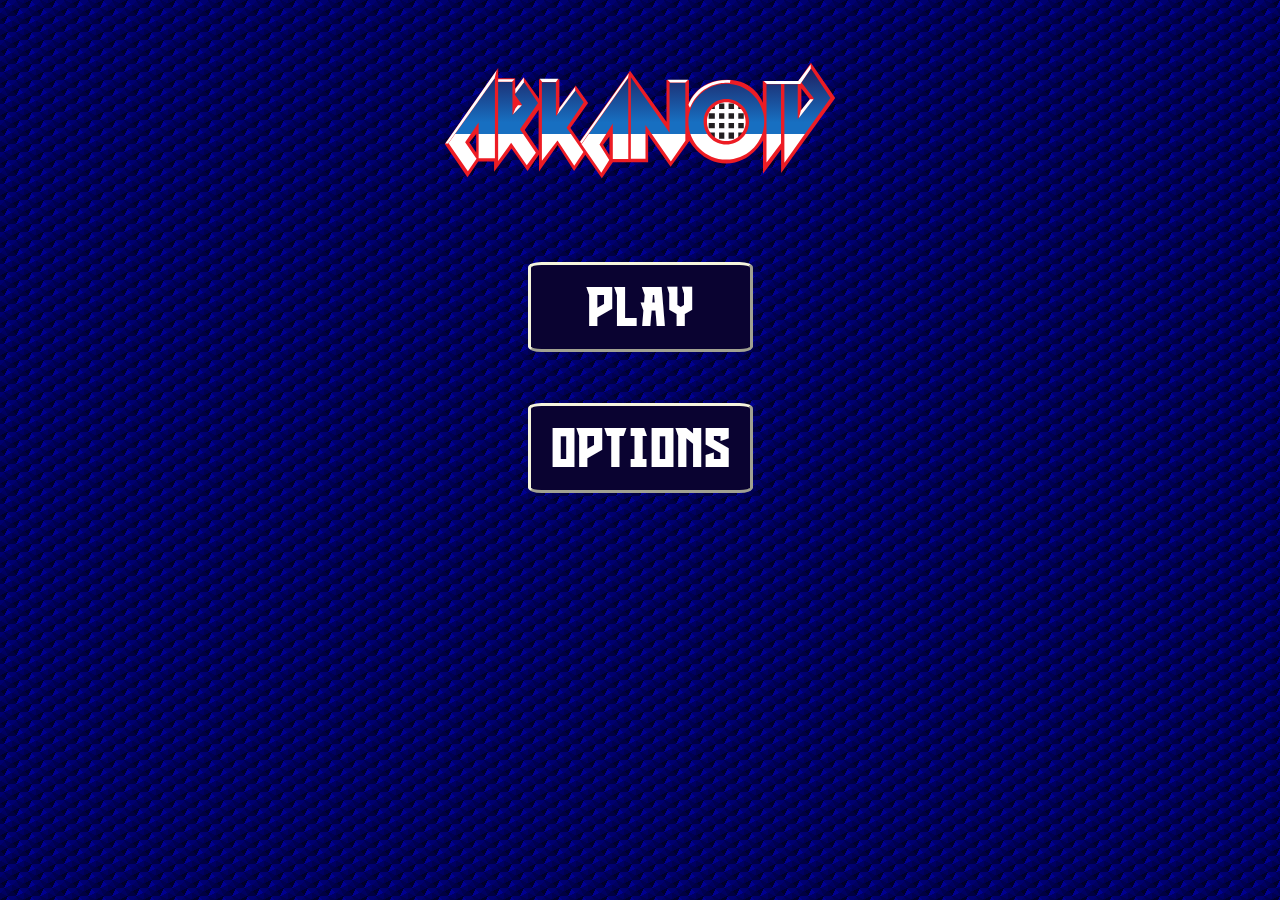
<file: index.html>
<!DOCTYPE html>
<title>Arkanoid Web</title>
<header>
    <link rel="stylesheet" type="text/css" href="./styles/index.css" />
</header>
<body>
    <img src="./assets/Arkanoid-logo.svg" class="titlelogo">
    
    <div class="titleButtons">
        <a href="./stages/stg1/stg1.html"><button class="titleBttn">Play</button></a>
        <button class="titleBttn" id="optionsButton">Options</button>
    </div>


    <!--MODAL DEL MENÚ DE OPCIONES-->
    
    <!-- Fondo oscuro -->
<div id="optionsOverlay" class="overlay hidden">
    <!-- Ventana -->
    <div class="modal">
        <button id="closeOptions" class="close-btn">✕</button>

        <h2 class="optionTitle">Options</h2>

    <!-- Aquí van tus opciones -->
        <div class="optionsContainer">
            <label class="option_item">
                <input type="checkbox" id="soundToggle">
                Music
            </label>
            <label class="option_item">
                <input type="checkbox" id="touchToggle">
                Sound Effects
            </label>
            <label class="option_item">
                <input type="checkbox" id="touchToggle">
                Touch Controls
            </label>
        </div>
    </div>
</div>


<!--SCRIPT PARA MOSTRAR Y OCULTAR EL MENÚ-->

<script>
  // Espera a que el HTML esté completamente cargado
  document.addEventListener("DOMContentLoaded", () => {
    const optionsButton = document.getElementById("optionsButton");
    const optionsOverlay = document.getElementById("optionsOverlay");
    const closeOptions = document.getElementById("closeOptions");

    // Abrir menú de opciones
    optionsButton.addEventListener("click", () => {
      optionsOverlay.classList.remove("hidden");
    });

    // Cerrar menú con la X
    closeOptions.addEventListener("click", () => {
      optionsOverlay.classList.add("hidden");
    });

    // Cerrar menú al hacer click fuera de la ventana
    optionsOverlay.addEventListener("click", (event) => {
      if (event.target === optionsOverlay) {
        optionsOverlay.classList.add("hidden");
      }
    });
  });
</script>

</body>
</file>
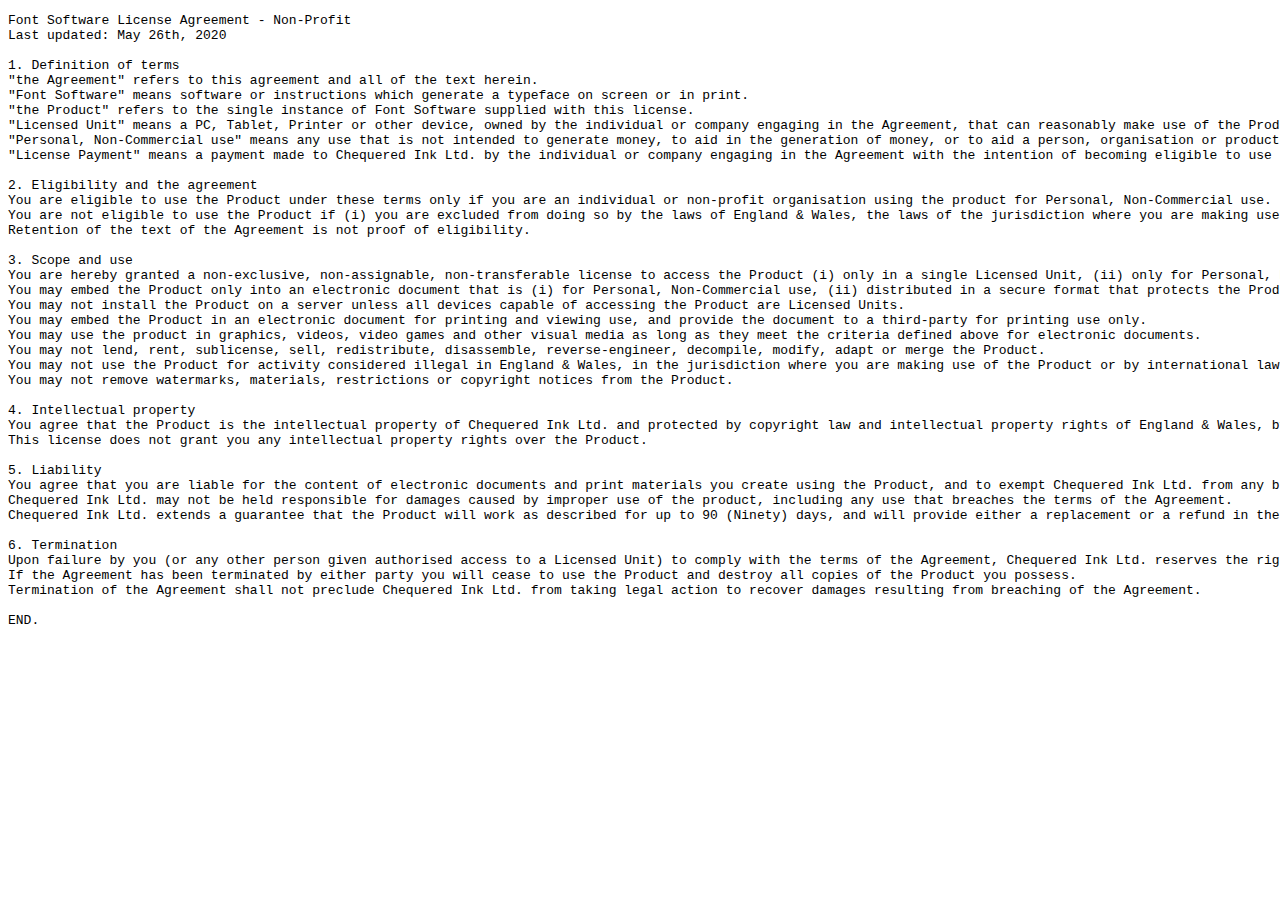
<file: assets/misc/FSLA_NonCommercial_License-d5e8.html>
<!DOCTYPE html>
<html>
<head>
<title>Font Software License Agreement - Non-Commercial</title>
</head>
<body>
<pre>
Font Software License Agreement - Non-Profit
Last updated: May 26th, 2020

1. Definition of terms
"the Agreement" refers to this agreement and all of the text herein.
"Font Software" means software or instructions which generate a typeface on screen or in print.
"the Product" refers to the single instance of Font Software supplied with this license.
"Licensed Unit" means a PC, Tablet, Printer or other device, owned by the individual or company engaging in the Agreement, that can reasonably make use of the Product.
"Personal, Non-Commercial use" means any use that is not intended to generate money, to aid in the generation of money, or to aid a person, organisation or product with the aim of commercial success.
"License Payment" means a payment made to Chequered Ink Ltd. by the individual or company engaging in the Agreement with the intention of becoming eligible to use the Product.

2. Eligibility and the agreement
You are eligible to use the Product under these terms only if you are an individual or non-profit organisation using the product for Personal, Non-Commercial use.
You are not eligible to use the Product if (i) you are excluded from doing so by the laws of England & Wales, the laws of the jurisdiction where you are making use of the Product, or by international law, (ii) you intend to use the Product for criminal activity, (iii) you fail to meet the eligibility criteria above, or (iv) the Agreement has been previously terminated by Chequered Ink Ltd.
Retention of the text of the Agreement is not proof of eligibility.

3. Scope and use
You are hereby granted a non-exclusive, non-assignable, non-transferable license to access the Product (i) only in a single Licensed Unit, (ii) only for Personal, Non-Commercial use, and (iii) subject to the terms and conditions of the Agreement.
You may embed the Product only into an electronic document that is (i) for Personal, Non-Commercial use, (ii) distributed in a secure format that protects the Product from extraction, (iii) not designed to serve the same function as the product, i.e. the document must not allow end-users to use glyphs from the Product for use in their own documents.
You may not install the Product on a server unless all devices capable of accessing the Product are Licensed Units.
You may embed the Product in an electronic document for printing and viewing use, and provide the document to a third-party for printing use only.
You may use the product in graphics, videos, video games and other visual media as long as they meet the criteria defined above for electronic documents.
You may not lend, rent, sublicense, sell, redistribute, disassemble, reverse-engineer, decompile, modify, adapt or merge the Product.
You may not use the Product for activity considered illegal in England & Wales, in the jurisdiction where you are making use of the Product or by international law.
You may not remove watermarks, materials, restrictions or copyright notices from the Product.

4. Intellectual property
You agree that the Product is the intellectual property of Chequered Ink Ltd. and protected by copyright law and intellectual property rights of England & Wales, by the copyright law and intellectual property rights of other nations and by international treaties.
This license does not grant you any intellectual property rights over the Product.

5. Liability
You agree that you are liable for the content of electronic documents and print materials you create using the Product, and to exempt Chequered Ink Ltd. from any blame following your own illegal use of the Product.
Chequered Ink Ltd. may not be held responsible for damages caused by improper use of the product, including any use that breaches the terms of the Agreement.
Chequered Ink Ltd. extends a guarantee that the Product will work as described for up to 90 (Ninety) days, and will provide either a replacement or a refund in the event that the Product demonstrably ceases to function. The maximum refund Chequered Ink Ltd. will pay will not exceed the original License Payment.

6. Termination
Upon failure by you (or any other person given authorised access to a Licensed Unit) to comply with the terms of the Agreement, Chequered Ink Ltd. reserves the right to terminate the Agreement.
If the Agreement has been terminated by either party you will cease to use the Product and destroy all copies of the Product you possess.
Termination of the Agreement shall not preclude Chequered Ink Ltd. from taking legal action to recover damages resulting from breaching of the Agreement.

END.
</pre>
</body>
</html>
</file>
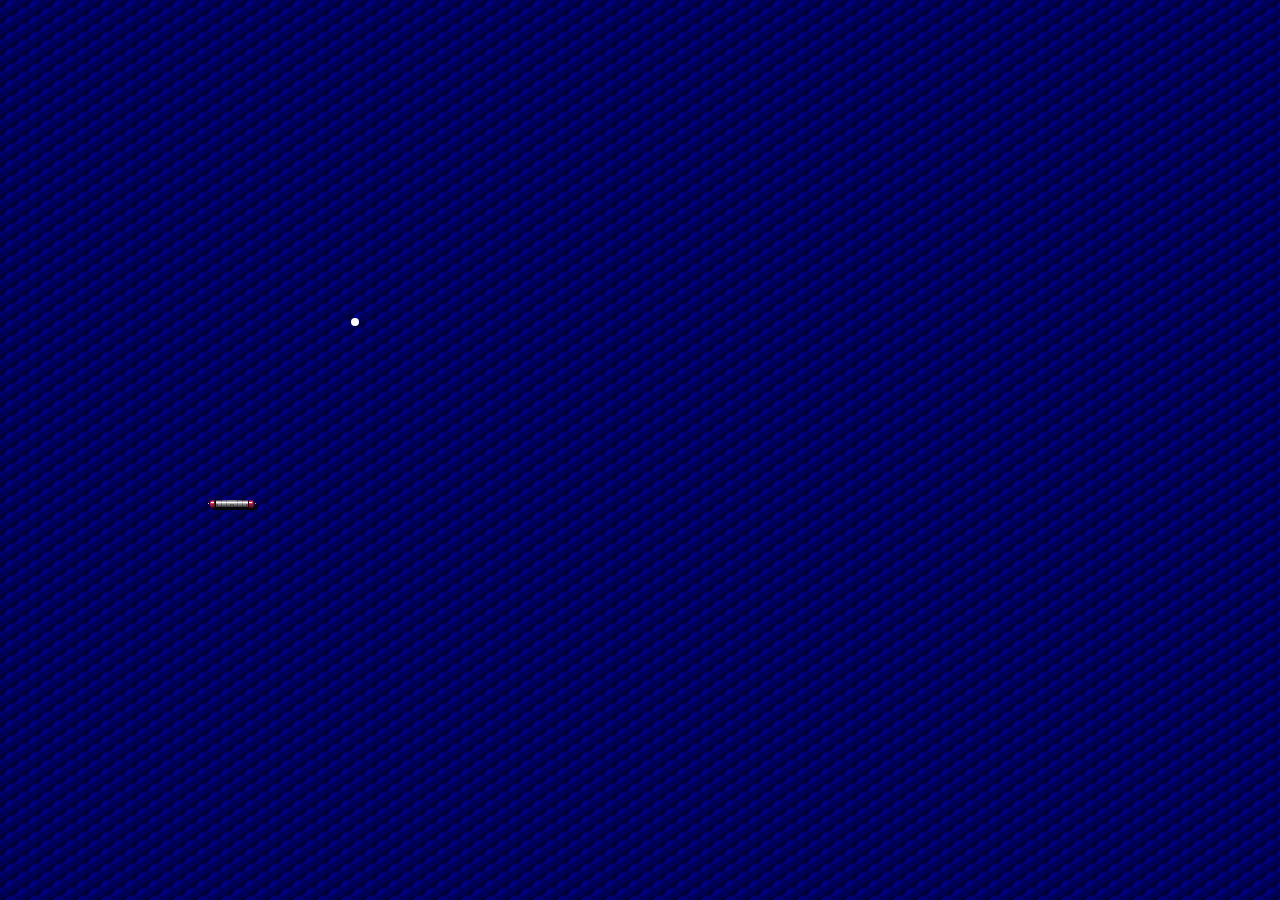
<file: stages/stg1/stg1.html>
<!DOCTYPE html>
<title>Stage 1</title>
<header>
    <link rel="stylesheet" type="text/css" href="../../styles/index.css" />
</header>
<body>
    <canvas>
    </canvas>

    <img hidden id="padSprite" src="../../assets/paddle.png" />
    <img hidden id="brick_sprite" src="../../assets/bricks.png" />

    <script type="module" src="../../scripts/main.js"></script>
</body>
</file>
<file: styles/index.css>
@font-face {
  font-family: 'kwarrior';
    src: url('../assets/KnightWarrior-w16n8.otf')
}

@font-face {
    font-family: 'venite';
    src: url('../assets/VeniteAdoremus-rgRBA.ttf');
}

.titlelogo{
    display: block;
    margin: 0 auto;
    width: 400px;
    padding-top: 50px;
}

.titleButtons{
    display: grid;
    grid-template-columns: repeat(1fr, 1fr);
    text-align: center;
    margin-top: 6vh;
}

.titleBttn{
    font-family: 'kwarrior';
    font-size: 6vh;
    letter-spacing: 2px;
    color: rgb(255, 255, 255);
    margin: 2% auto;
    width: 25vh;
    height: 10vh;
    background-color: rgb(10, 3, 49);
    border-radius: 6%;
    border-color: beige;
    border-width: 3px;
}

body{
    background: url('../assets/bg.png');
}




/* MODAL DE MENÚ */

.hidden {
  display: none;
}

/* Fondo oscuro */
.overlay {
  position: fixed;
  top: 0;
  left: 0;
  width: 100vw;
  height: 100vh;
  background: rgba(0, 0, 0, 0.575);
  display: flex;
  align-items: center;
  justify-content: center;
  z-index: 1000;
}

/* Ensure that when both classes are present the overlay is hidden.
   This overrides the .overlay display:flex rule so .hidden works. */
.overlay.hidden {
  display: none;
}

/* Ventana del menú */
.modal {
  position: relative;
  background: #121125ec;
  color: white;
  padding: 20px;
  width: 300px;
  border-radius: 8px;
  border-color: beige;
  border-width: 4px;
  box-shadow: 0 0 15px rgba(0, 0, 0, 0.8);
}

/* Botón X */
.close-btn {
  position: absolute;
  top: 8px;
  right: 8px;
  background: none;
  border: none;
  color: white;
  font-size: 18px;
  cursor: pointer;
}

.optionsContainer{
    display: grid;
    grid-template-columns: 1fr;
}

.optionTitle{
    font-family: 'kwarrior';
    font-size: 6vh;
    letter-spacing: 3px;
    margin-bottom: 15px;
}

.option_item{
    font-family: 'venite';
    font-size: 3vh;
    margin: 10px 0;
}
</file>
